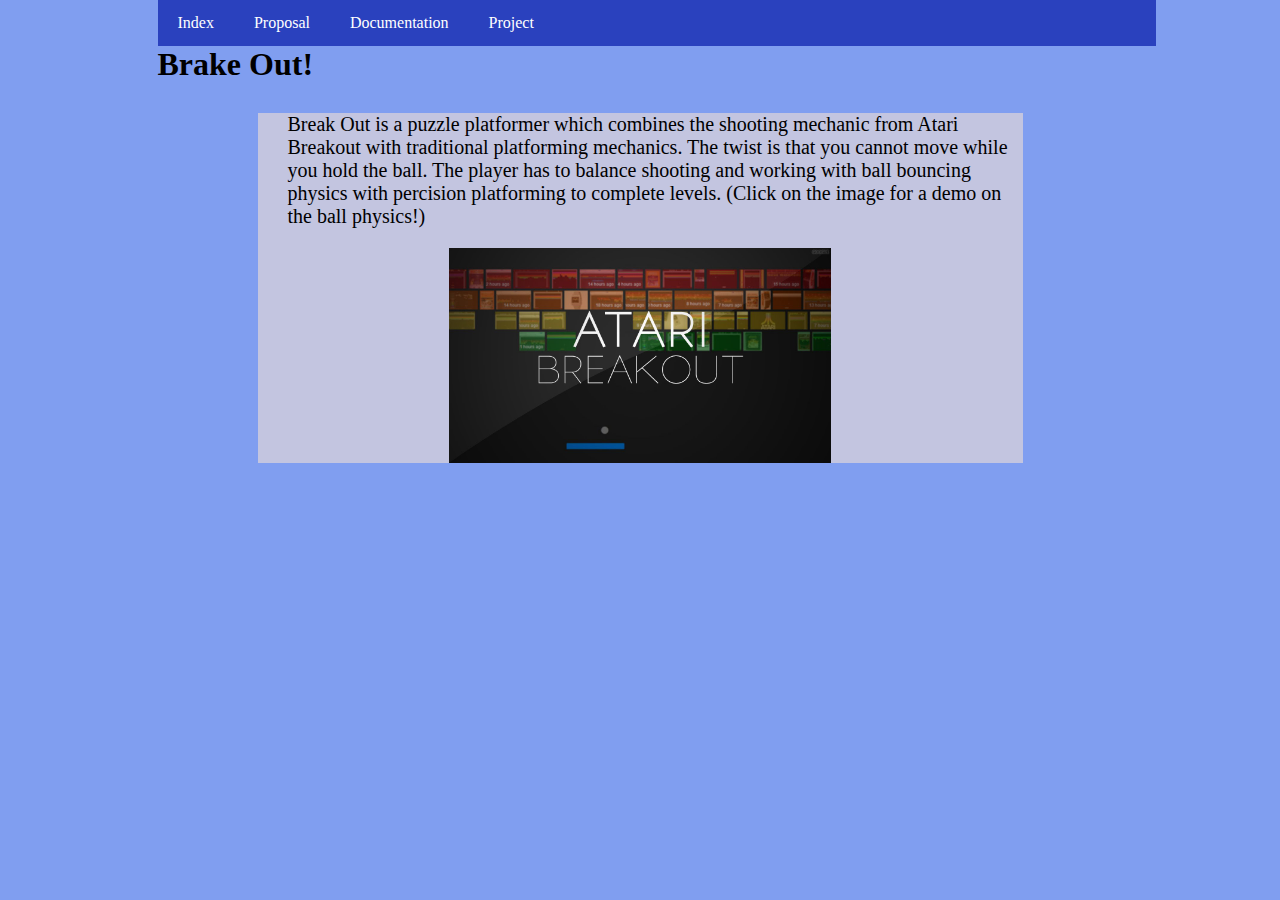
<file: Project1/index.html>
<!DOCTYPE html>
<html>

<link rel="stylesheet" href="proposalstlye.css">

<head>
    <title>Project 1</title>

    <ul>
        <li><a href=index.html>Index</a>
        <li><a href=proposal.html>Proposal</a>
        <li><a href=documentation.html>Documentation</a>
        <li><a href=Project3/game.html>Project</a>


    </ul>
</head>

<header>
    <h1>Brake Out!</h1>

</header>

<body >
    <div class="GreyBackground">
        <p id = descrip>Break Out is a puzzle platformer which combines the shooting mechanic from Atari Breakout with traditional
            platforming mechanics.
            The twist is that you cannot move while you hold the ball. The player has to balance shooting and working
            with ball bouncing physics
            with percision platforming to complete levels. (Click on the image for a demo on the ball physics!)
        </p>
        <a href = "https://www.google.com/search?q=atari+breakout&sxsrf=ACYBGNRAd_EDLH7HCTDBNdf61iO9HoPvSA:1570512225637&source=lnms&tbm=isch&sa=X&ved=0ahUKEwjZ88v69YvlAhUjnuAKHSx4BXwQ_AUIEigB&biw=1522&bih=738">
            <img src="AtariImage.jpg" alt="Atari Image" id = AtariImage>
        </a>
    </div>

   
</body>

</html>
</file>
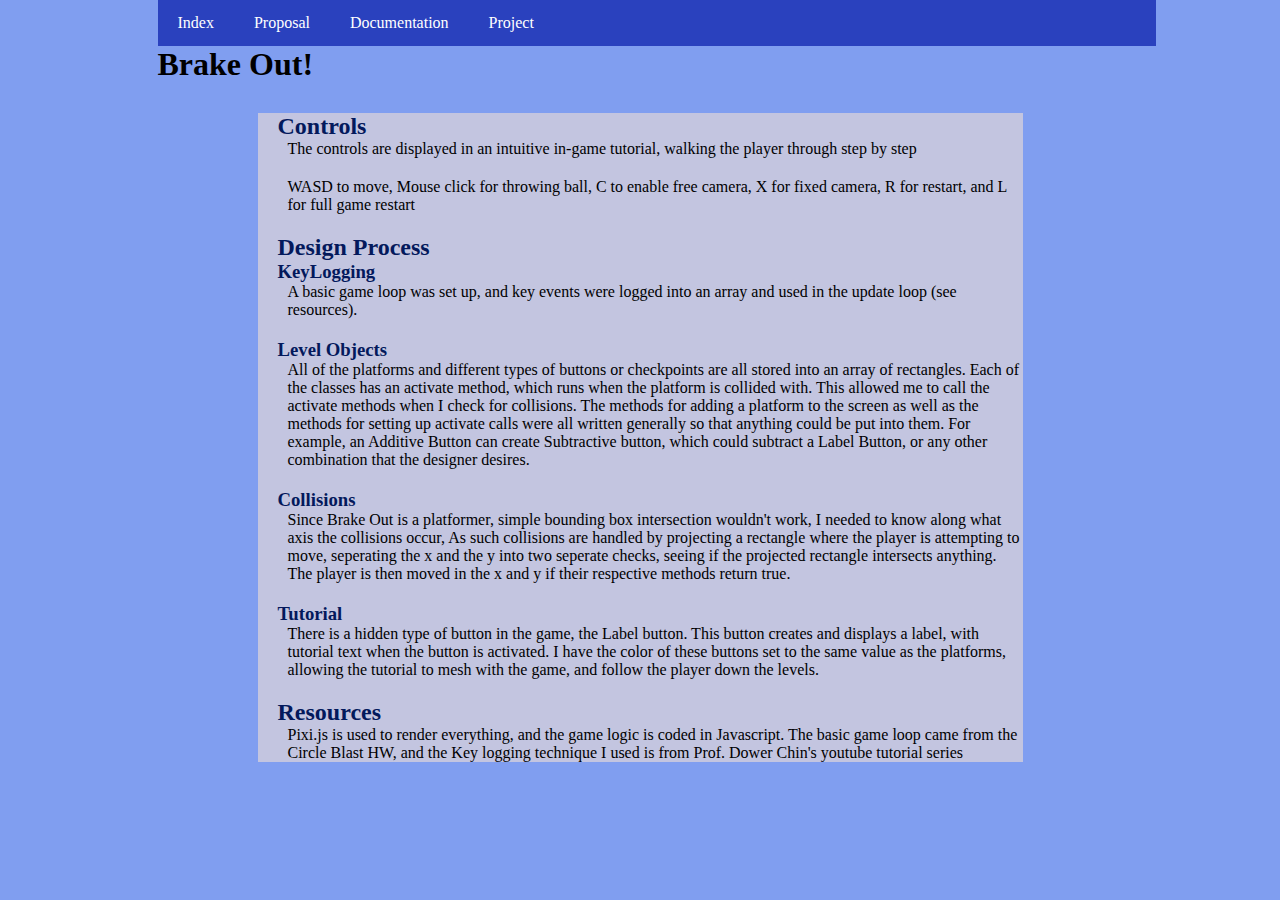
<file: Project1/documentation.html>
<!DOCTYPE html>
<html>

<link rel="stylesheet" href="proposalstlye.css">

<head>
    <title>Project 1</title>

    <ul>
        <li><a href=index.html>Index</a>
        <li><a href=proposal.html>Proposal</a>
        <li><a href=documentation.html>Documentation</a>
        <li><a href=Project3/game.html>Project</a>


    </ul>
</head>

<header>
    <h1>Brake Out!</h1>

</header>

<body >
    <div  class = "GreyBackground">
    <h2>Controls</h2>
    <p>The controls are displayed in an intuitive in-game tutorial, walking the player through step by step</p>
    <p>WASD to move, Mouse click for throwing ball, C to enable free camera, X for fixed camera, R for restart, and L for full game restart</p>
    <h2>Design Process</h2>
    <h3>KeyLogging</h3>
    <p>A basic game loop was set up, and key events were logged into an array and used in the update loop (see resources).</p>
    <h3>Level Objects</h3>
    <p>All of the platforms and different types of buttons or checkpoints are all stored into an array of rectangles. Each of the
        classes has an activate method, which runs when the platform is collided with. This allowed me to call the activate methods when I check for collisions.
        The methods for adding a platform to the screen as well as the methods for setting up activate calls were all written generally so that anything could be put into them. For 
        example, an Additive Button can create Subtractive button, which could subtract a Label Button, or any other combination that the designer desires.
    </p>
    <h3>Collisions</h3>
    <p>Since Brake Out is a platformer, simple bounding box intersection wouldn't work, I needed to know along what axis the collisions occur, As such 
        collisions are handled by projecting a rectangle where the player is attempting to move, seperating the x and the y into two seperate checks, seeing if the projected rectangle intersects anything. The player is then moved in the 
    x and y if their respective methods return true. </p>
    <h3>Tutorial</h3>
    <p>There is a hidden type of button in the game, the Label button. This button creates and displays a label, with tutorial text when the button is activated. I have the 
        color of these buttons set to the same value as the platforms, allowing the tutorial to mesh with the game, and follow the player down the levels.
    </p>

    <h2>Resources</h2>
    <p>Pixi.js is used to render everything, and the game logic is coded in Javascript.
        The basic game loop came from the Circle Blast HW, and the Key logging technique I used is from Prof. Dower Chin's youtube tutorial series</p>

   </div>
</body>

</html>
</file>
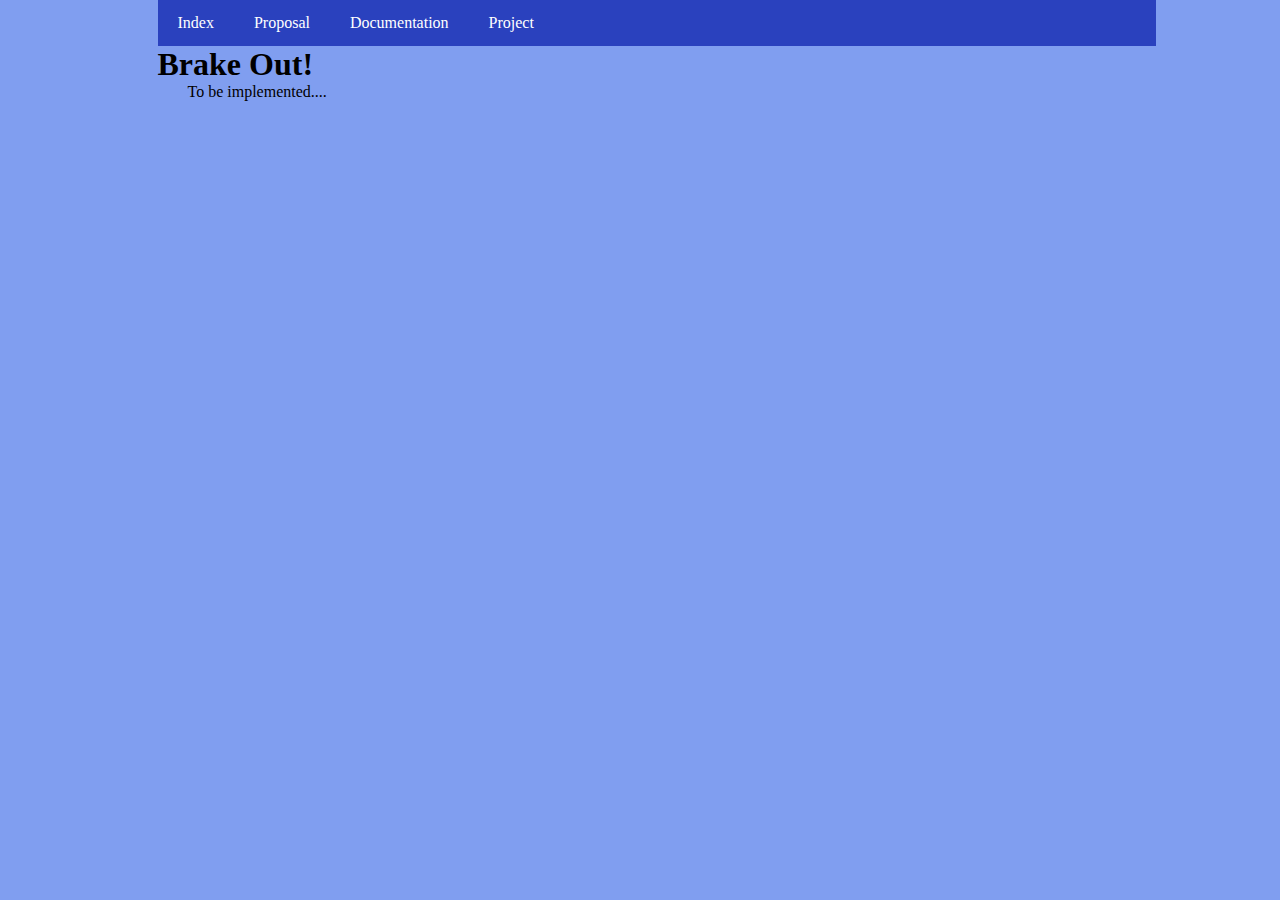
<file: Project1/project.html>
<!DOCTYPE html>
<html>

<link rel="stylesheet" href="proposalstlye.css">

<head>
    <title>Project 1</title>

    <ul>
        <li><a href=index.html>Index</a>
        <li><a href=proposal.html>Proposal</a>
        <li><a href=documentation.html>Documentation</a>
        <li><a href=Project3/game.html>Project</a>


    </ul>
</head>

<header>
    <h1>Brake Out!</h1>

</header>

<body >
    <p>To be implemented....</p>
   
</body>

</html>
</file>
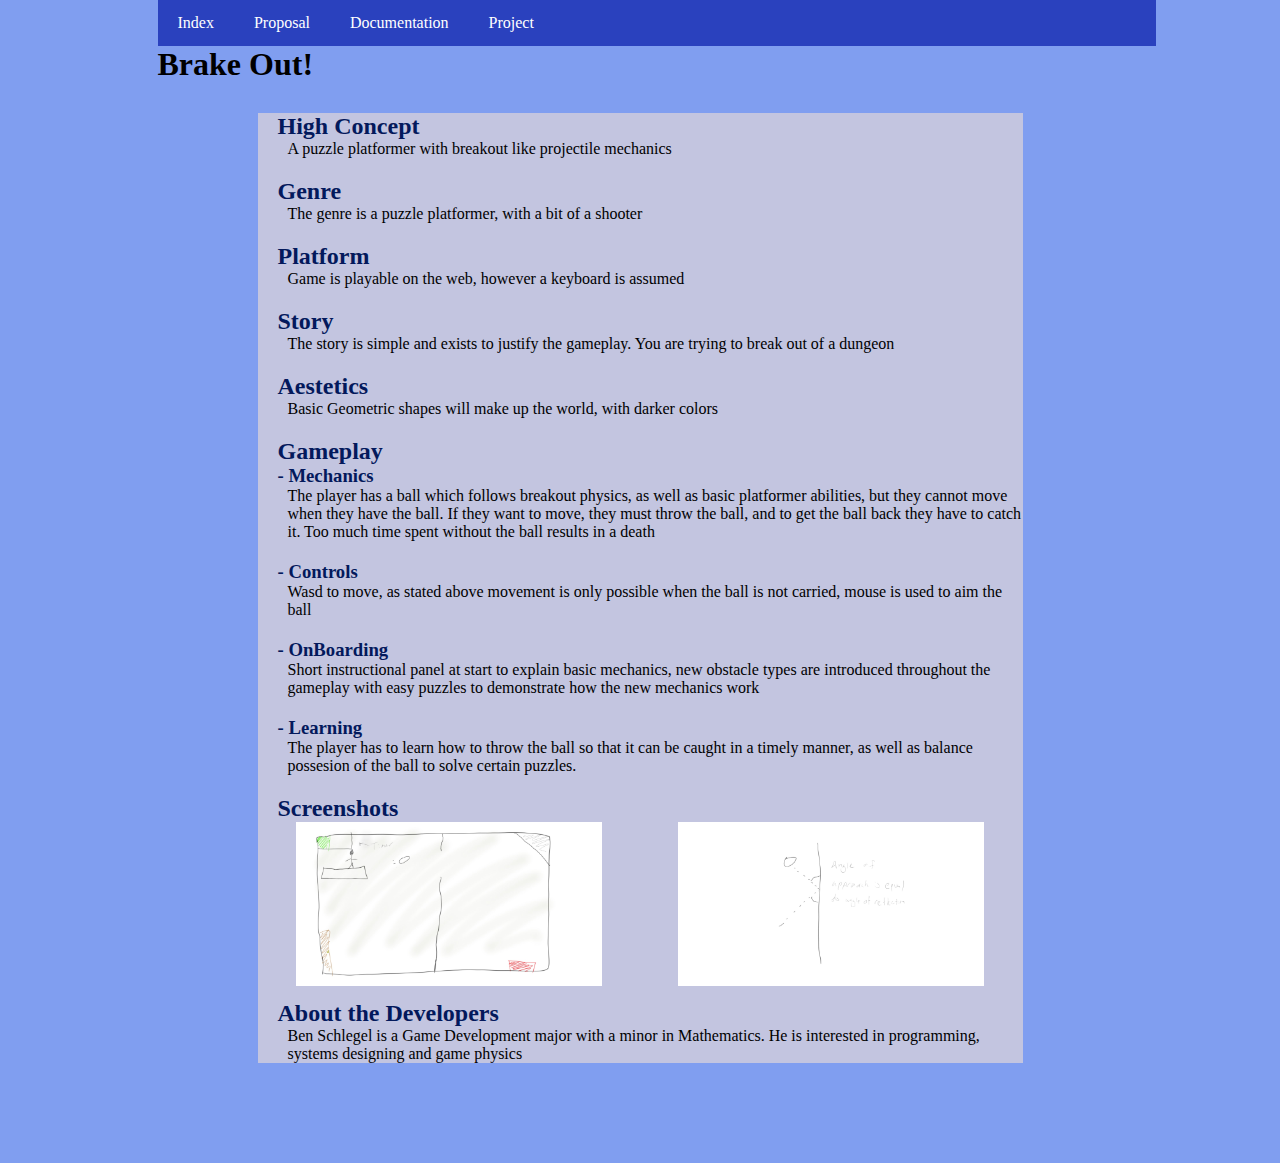
<file: Project1/proposal.html>
<!DOCTYPE html>
<html>

<link rel="stylesheet" href="proposalstlye.css">
<meta charset="UTF-8">





<head>
    <title>Game Treatment</title>

    <ul>
            <li><a href=index.html>Index</a>
            <li><a href=proposal.html>Proposal</a>
            <li><a href=documentation.html>Documentation</a>
            <li><a href=Project3\game.html>Project</a>
    
    
        </ul>
    <h1>Brake Out!</h1>
</head>

<body>
    <div  class = "GreyBackground">
        <h2>High Concept</h2>
        <p>A puzzle platformer with breakout like projectile mechanics </p>

        <h2>Genre</h2>
        <p>The genre is a puzzle platformer, with a bit of a shooter </p>

        <h2>Platform</h2>
        <p>Game is playable on the web, however a keyboard is assumed</p>

        <h2>Story</h2>
        <p>The story is simple and exists to justify the gameplay. You are trying to break out of a dungeon</p>

        <h2>Aestetics</h2>
        <p>Basic Geometric shapes will make up the world, with darker colors</p>

        <h2>Gameplay</h2>
        <h3>- Mechanics</h3>
        <p>The player has a ball which follows breakout physics, as well as basic platformer abilities, but they cannot
            move when they
            have the ball. If they want to move, they must throw the ball, and to get the ball back they have to catch
            it. Too much time
            spent without the ball results in a death
        </p>

        <h3>- Controls</h3>
        <p>Wasd to move, as stated above movement is only possible when the ball is not carried, mouse is used to aim
            the ball</p>

        <h3>- OnBoarding</h3>
        <p>Short instructional panel at start to explain basic mechanics, new obstacle types are introduced throughout
            the gameplay
            with easy puzzles to demonstrate how the new mechanics work
        </p>

        <h3>- Learning</h3>
        <p>The player has to learn how to throw the ball so that it can be caught in a timely manner, as well as balance
            possesion of the ball
            to solve certain puzzles.
        </p>

        <h2>Screenshots</h2>
        <img src="ConceptArt.jpg" alt="ConceptArt" id=rightPic>
        <img src=ConceptArtTraj.jpg alt="ConceptArt" id=leftPic>

        <h2>About the Developers</h2>
        <p>Ben Schlegel is a Game Development major with a minor in Mathematics. He is interested in programming,
            systems designing and game physics</p>
    </div>




</body>

</html>
</file>
<file: Project1/proposalstlye.css>
*{
    margin: 0;

}


img{

    width: 40%;
    height: 40%;
    
}

#rightPic{

    margin-left: 5%;
}

#leftPic
{
    margin-right: 5%;

    float: right;
}

html{
    background-color: rgb(128, 158, 240);
   
    
}

.GreyBackground{

    background-color: rgb(195, 197, 224);
    
    
    margin: 100px;
    margin-top: 30px;
    
}

h2{
    margin-left: 20px;
    margin-top: 10px;
    color: rgb(3, 25, 92);
}

p{
    margin-left: 30px;
    margin-bottom: 20px;
}

h3{
    margin-left: 20px;
    color: rgb(3, 25, 92);
}

ul {
    list-style-type: none;
    margin: 0;
    width:103.5%;
    padding: 0;
    overflow: hidden;
    background-color: rgb(42, 65, 190);
  }
  
  li {
    float: left;
  }
  
  li a {
    display: block;
    color: white;
    text-align: center;
    padding: 14px 20px;
    text-decoration: none;
  }

  li a:hover{
    color: rgb(195, 197, 224);
    

  }

  #descrip{
      font-size: 20px;
     
  }

  #AtariImage{
    display: block;
    margin-left: auto;
    margin-right: auto;
    width: 50%;

  }

  body{
      max-width: 965px;
      margin: auto;
  }
</file>
